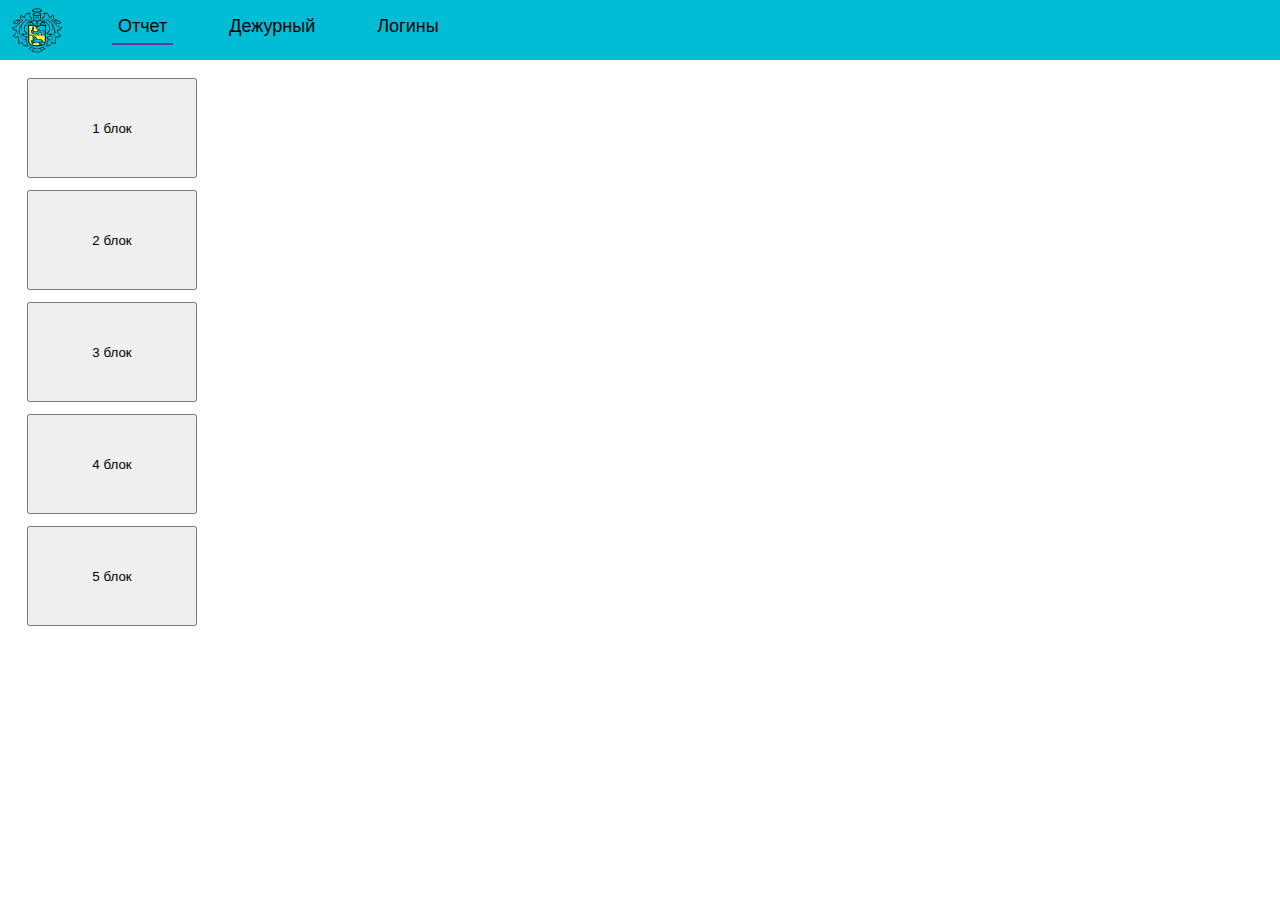
<file: index.html>
<!DOCTYPE html>
<html lang="en">
<head>
    <meta charset="UTF-8">
    <meta name="viewport" content="width=device-width, initial-scale=1.0">
    <meta http-equiv="X-UA-Compatible" content="ie=edge">

    <link rel="stylesheet" type="text/css" href="./style.css">
    <title>Document</title>
</head>
<body>
    <div class="ownContainer">
        <div class="header">
            <div class="logo">
                <object class="icon" type="image/svg+xml" data="icons/tinkoff.svg">Your browser does not support SVG</object>
            </div>
            <button id='reportBlockButton' class='navButton selectedTab' onclick="showBlock('reportBlock', this)">Отчет</button>
            <button id='dutyBlockButton' class='navButton' onclick="showBlock('dutyBlock', this)">Дежурный</button>
            <button id='loginBlockButton'class='navButton' onclick="showBlock('loginBlock', this)">Логины</button>
        </div>
    
        <div class="content">
            <div class="insearhableContent">
                <!-- report -->
                <div id="reportBlock" class="reportBlock">
                    <div class="first-block">
                        <button class="btnBlocks" onclick="update('firstBlock')">1 блок</button>
                        <button class="btnBlocks" onclick="update('secondBlock')">2 блок</button>
                        <button class="btnBlocks" onclick="update('thirdBlock')">3 блок</button>
                        <button class="btnBlocks" onclick="update('fourthBlock')">4 блок</button>
                        <button class="btnBlocks" onclick="addTolastBlock()">5 блок</button>
                    </div>
                    <div class="blockContent" id="blockContent"></div>
                </div>
                <!-- report -->
    
                <!-- duty -->
                <div id='dutyBlock' class="dutyBlock hidden">
                    <div class="container52">
                        <div class="messages" id='messages'>
                            
                        </div>
                        <div class="messages" id='messageDesc'></div>
                    </div>
                </div>
                <!-- duty -->
    
                <!-- logins -->
                <div  id="loginBlock" class="loginBlock hidden">
                    <button class="copyAll" onclick="copyAllLogins()">Copy all logins</button>
                    <div id="loginContainer" class="loginContainer"></div>
                </div>
                <!-- logins -->
            </div>
        </div>            
    </div>
    <script src="./duty.js"></script>
    <script>
        var selectedBlock = 'reportBlock';
        var selectedNav = 'reportBlockButton';

        function showBlock(blockName, context) {
            if (selectedBlock === blockName) {
                return;
            }

            if (selectedBlock) {
                document.getElementById(selectedBlock).classList.add('hidden');
                document.getElementById(selectedNav).classList.remove('selectedTab');
            }

            selectedBlock = blockName;
            selectedNav = context.id;

            document.getElementById(selectedBlock).classList.remove('hidden');
            context.classList.add('selectedTab');

            if (selectedBlock === 'dutyBlock') {
                startInterval();
            } else {
                stopInterval();
            }
        }

        function copyStringToClipboard (str) {
            var el = document.createElement('textarea');
            
            el.value = str;
            el.setAttribute('readonly', '');
            el.style = {position: 'absolute', left: '-9999px'};
            document.body.appendChild(el);
            el.select();
            document.execCommand('copy');
            document.body.removeChild(el);
        }
    </script>
    <script src="./report.js"></script>
    <script src="./logins.js"></script>

</body>
</html>
</file>
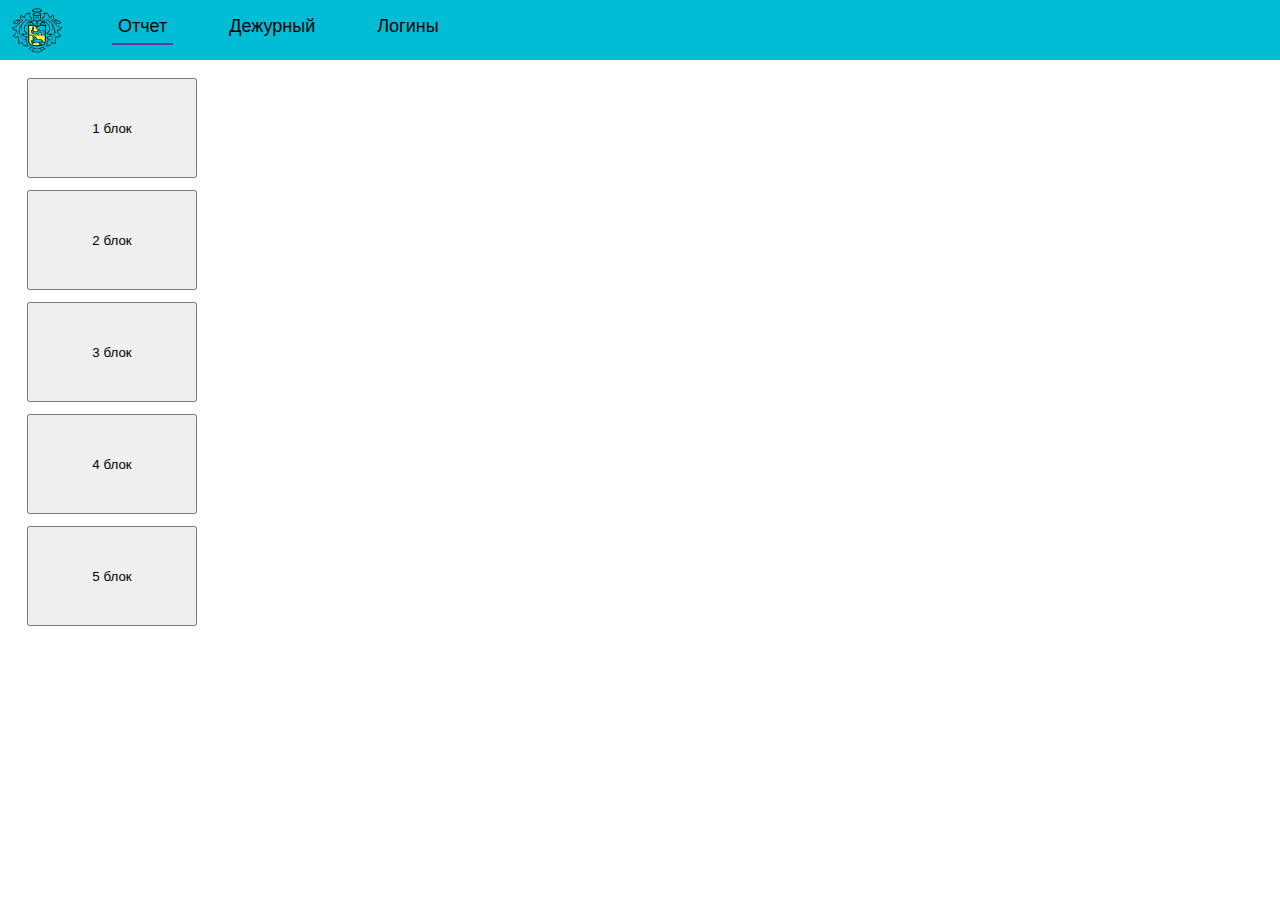
<file: src/index.html>
<!DOCTYPE html>
<html lang="en">
<head>
    <meta charset="UTF-8">
    <meta name="viewport" content="width=device-width, initial-scale=1.0">
    <meta http-equiv="X-UA-Compatible" content="ie=edge">

    <link rel="stylesheet" type="text/css" href="./style.css">
    <title>Document</title>
</head>
<body>
    <div class="ownContainer">
        <div class="header">
            <div class="logo">
                <object class="icon" type="image/svg+xml" data="icons/tinkoff.svg">Your browser does not support SVG</object>
            </div>
            <button id='reportBlockButton' class='navButton selectedTab' onclick="showBlock('reportBlock', this)">Отчет</button>
            <button id='dutyBlockButton' class='navButton' onclick="showBlock('dutyBlock', this)">Дежурный</button>
            <button id='loginBlockButton'class='navButton' onclick="showBlock('loginBlock', this)">Логины</button>
        </div>
    
        <div class="content">
            <div class="insearhableContent">
                <!-- report -->
                <div id="reportBlock" class="reportBlock">
                    <div class="first-block">
                        <button class="btnBlocks" onclick="update('firstBlock')">1 блок</button>
                        <button class="btnBlocks" onclick="update('secondBlock')">2 блок</button>
                        <button class="btnBlocks" onclick="update('thirdBlock')">3 блок</button>
                        <button class="btnBlocks" onclick="update('fourthBlock')">4 блок</button>
                        <button class="btnBlocks" onclick="addTolastBlock()">5 блок</button>
                    </div>
                    <div class="blockContent" id="blockContent"></div>
                </div>
                <!-- report -->
    
                <!-- duty -->
                <div id='dutyBlock' class="dutyBlock hidden">
                    <div class="container52">
                        <div class="messages" id='messages'>
                            
                        </div>
                        <div class="messages" id='messageDesc'></div>
                    </div>
                </div>
                <!-- duty -->
    
                <!-- logins -->
                <div  id="loginBlock" class="loginBlock hidden">
                    <button class="copyAll" onclick="copyAllLogins()">Скопировать все логины</button>
                    <div id="loginContainer" class="loginContainer"></div>
                </div>
                <!-- logins -->
            </div>
        </div>            
    </div>
    <script src="./duty.js"></script>
    <script>
        var selectedBlock = 'reportBlock';
        var selectedNav = 'reportBlockButton';

        function showBlock(blockName, context) {
            if (selectedBlock === blockName) {
                return;
            }

            if (selectedBlock) {
                document.getElementById(selectedBlock).classList.add('hidden');
                document.getElementById(selectedNav).classList.remove('selectedTab');
            }

            selectedBlock = blockName;
            selectedNav = context.id;

            document.getElementById(selectedBlock).classList.remove('hidden');
            context.classList.add('selectedTab');

            if (selectedBlock === 'dutyBlock') {
                startInterval();
            } else {
                stopInterval();
            }
        }

        function copyStringToClipboard (str) {
            var el = document.createElement('textarea');
            
            el.value = str;
            el.setAttribute('readonly', '');
            el.style = {position: 'absolute', left: '-9999px'};
            document.body.appendChild(el);
            el.select();
            document.execCommand('copy');
            document.body.removeChild(el);
        }
    </script>
    <script src="./report.js"></script>
    <script src="./logins.js"></script>

</body>
</html>
</file>
<file: style.css>
body {
    /* box-sizing: border-box; */
    margin: 0px;
}

.header {
    display: flex;
    align-items: center;
    background: #00BCD4;
    z-index: 100;
    flex: 0 60px;
}

.ownContainer {
    display: flex;
    flex-flow: column nowrap;
    height: 100%;
}

.logo {
    height: 50px;
    width: 50px;
    margin-left: 12px;
    cursor: pointer;
}

.icon {
    cursor: pointer;
}

.content {
    display: flex;
    flex-flow: row nowrap;
    flex: 1;
}

.insearhableContent {
    flex-grow: 1;
    padding: 12px;
}

.insearhableContent {
    display: flex;
    flex-flow: row nowrap;
    overflow: scroll;
    height: 100%;
}

.navButton {
    height: 30px;
    margin-left: 50px;
    font-size: 18px;
    border: 0px;
    background: inherit;
    outline: inherit;
    padding-bottom: 10px;
}

.selectedTab {
    border-bottom: 2px solid rebeccapurple;
}

.navButton:hover {
    cursor: pointer;
    opacity: .7;
}

.reportContainer {
    width: 100%;
    height: 100%;

    display: flex;
    flex-flow: row nowrap;
}

.first-block {
    max-width: 200px;
    width: 200px;
    min-width: 200px;
    display: flex;
    flex-flow: column nowrap;
    align-items: center;
}

.btnBlocks {
    height: 100px;
    width: 170px;
    margin: 6px;
}

.noti {
    font-size: 40px;
}

.blockContent {
    padding: 10px;
}

.tableText {
    padding-right: 20px;
    padding-bottom: 20px;
}

.tableText:hover {
    opacity: .6;
    cursor: pointer;
}

.logins {
    font-size: 16px;
    font-family: 'Courier New', Courier, monospace;
    font-weight: bold;
    line-height: 30px;
}

.logins:hover {
    opacity: .6;
    cursor: pointer;
}

.loginBlock {
    display: flex;
    max-height: 600px;
    width: 100%;
}

.copyAll {
    height: 40px;
    width: 250px;
    font-size: 14px;
    position: absolute;
    right: 10px;
    top: 75px;
}

.loginBlock .loginContainer {
    display: flex;
    flex-flow: column wrap;
    width: 100%;
}

.reportBlock {
    display: flex;
    flex-flow: row nowrap;
    width: 100%;
}

.hidden {
    display: none;
}


.container52 {
    width: 100%;
    height: 100%;

    display: flex;
    flex-flow: row nowrap;
}

.messages {
    flex-grow: 1;
    max-width: 50%;
}

.messageBlock {
    padding: 12px;
    box-shadow: 0px 1px 4px 1px #9E9E9E;
    margin: 12px;
}

.checkbox {
    transform: scale(1.5);
    margin: 10px;
    cursor: pointer;
}
</file>
<file: src/style.css>
body {
    /* box-sizing: border-box; */
    margin: 0px;
}

.header {
    display: flex;
    align-items: center;
    background: #00BCD4;
    z-index: 100;
    flex: 0 60px;
}

.ownContainer {
    display: flex;
    flex-flow: column nowrap;
    height: 100%;
}

.logo {
    height: 50px;
    width: 50px;
    margin-left: 12px;
    cursor: pointer;
}

.icon {
    cursor: pointer;
}

.content {
    display: flex;
    flex-flow: row nowrap;
    flex: 1;
}

.insearhableContent {
    flex-grow: 1;
    padding: 12px;
}

.insearhableContent {
    display: flex;
    flex-flow: row nowrap;
    overflow: scroll;
    height: 100%;
}

.navButton {
    height: 30px;
    margin-left: 50px;
    font-size: 18px;
    border: 0px;
    background: inherit;
    outline: inherit;
    padding-bottom: 10px;
}

.selectedTab {
    border-bottom: 2px solid rebeccapurple;
}

.navButton:hover {
    cursor: pointer;
    opacity: .7;
}

.reportContainer {
    width: 100%;
    height: 100%;

    display: flex;
    flex-flow: row nowrap;
}

.first-block {
    max-width: 200px;
    width: 200px;
    min-width: 200px;
    display: flex;
    flex-flow: column nowrap;
    align-items: center;
}

.btnBlocks {
    height: 100px;
    width: 170px;
    margin: 6px;
}

.noti {
    font-size: 40px;
}

.blockContent {
    padding: 10px;
}

.tableText {
    padding-right: 20px;
    padding-bottom: 20px;
}

.tableText:hover {
    opacity: .6;
    cursor: pointer;
}

.logins {
    font-size: 16px;
    font-family: 'Courier New', Courier, monospace;
    font-weight: bold;
    line-height: 30px;
}

.logins:hover {
    opacity: .6;
    cursor: pointer;
}

.loginBlock {
    display: flex;
    max-height: 600px;
    width: 100%;
}

.copyAll {
    height: 40px;
    width: 250px;
    font-size: 14px;
    position: absolute;
    right: 30px;
    top: 75px;
}

.loginBlock .loginContainer {
    display: flex;
    flex-flow: column wrap;
    width: 100%;
}

.reportBlock {
    display: flex;
    flex-flow: row nowrap;
    width: 100%;
}

.hidden {
    display: none;
}


.container52 {
    width: 100%;
    height: 100%;

    display: flex;
    flex-flow: row nowrap;
}

.messages {
    flex-grow: 1;
    max-width: 50%;
}

.messageBlock {
    padding: 12px;
    box-shadow: 0px 1px 4px 1px #9E9E9E;
    margin: 12px;
}

.checkbox {
    transform: scale(1.5);
    margin: 10px;
    cursor: pointer;
}
</file>
